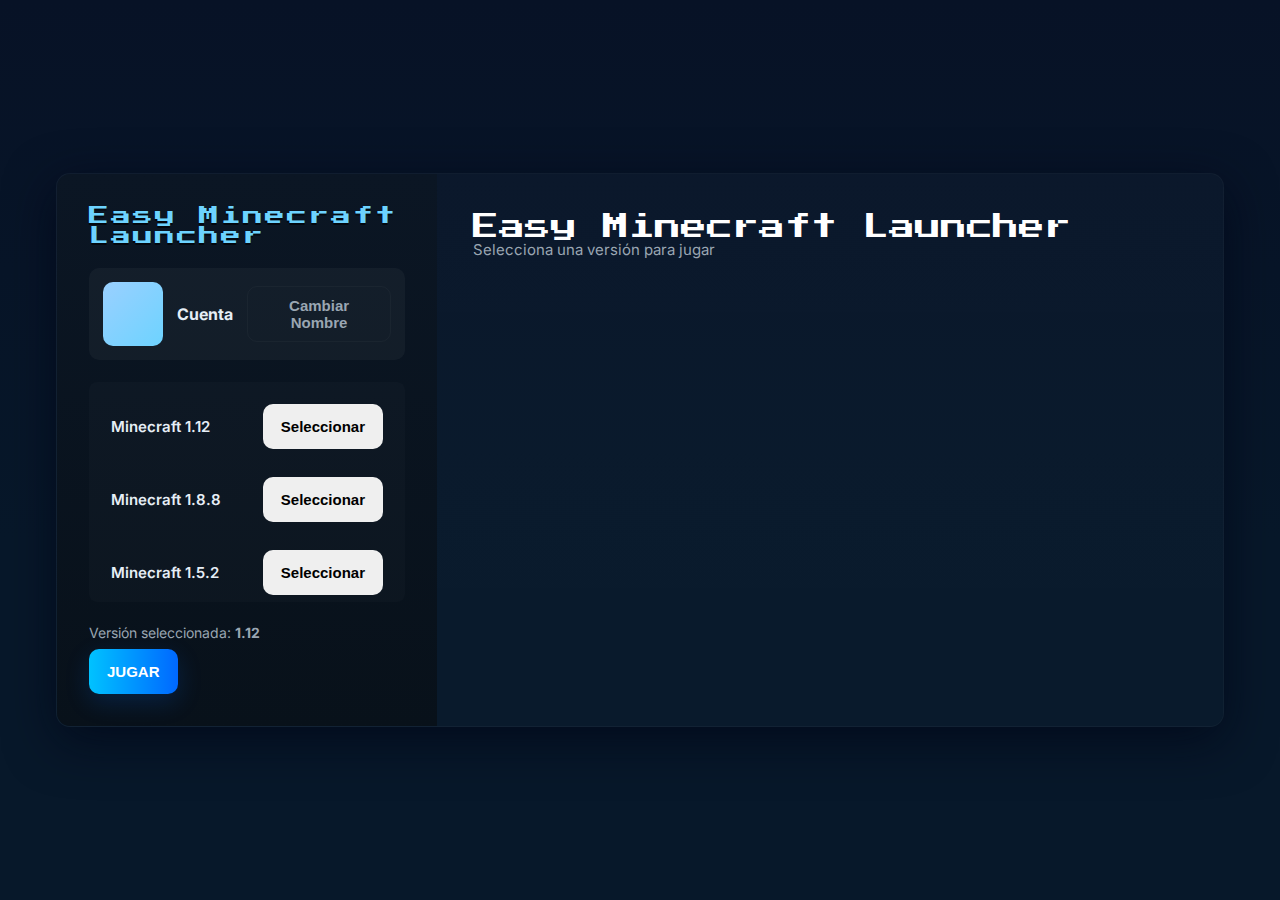
<file: index.html>
<!doctype html>
<html lang="es">
<head>
  <meta charset="utf-8" />
  <meta name="viewport" content="width=device-width,initial-scale=1" />
  <title>Easy Minecraft Launcher</title>
  <link href="https://fonts.googleapis.com/css2?family=Press+Start+2P&family=Inter:wght@300;400;600;800&display=swap" rel="stylesheet">
  <style>
    :root{
      --bg:#0b1220; --panel:#0f1724; --accent:#6dd3ff; --muted:#9aa6b2; --glass: rgba(255,255,255,0.04);
    }
    *{box-sizing:border-box}
    html,body{height:100%;margin:0;font-family:Inter,system-ui,-apple-system,Segoe UI,Roboto,"Helvetica Neue",Arial}
    body{
      background: linear-gradient(180deg,#071226 0%, #07182a 60%);
      color:#e6eef6; display:flex;align-items:center;justify-content:center;padding:32px
    }
    .launcher{
      width:1200px; max-width:calc(100% - 48px); border-radius:14px; overflow:hidden; display:grid; grid-template-columns:380px 1fr; box-shadow: 0 14px 50px rgba(2,6,23,0.7);
      background: linear-gradient(180deg, rgba(255,255,255,0.02), rgba(255,255,255,0.01)); border:1px solid rgba(255,255,255,0.03);
    }

    .sidebar{background:linear-gradient(180deg,#0b1624,#08111a); padding:32px; display:flex;flex-direction:column;gap:22px}
    .logo{font-family:'Press Start 2P',monospace; font-size:20px; letter-spacing:2px; color:var(--accent); text-shadow:0 2px 0 rgba(0,0,0,0.6)}
    .user-card{background:var(--glass); padding:14px; border-radius:10px; display:flex;gap:14px; align-items:center}
    .avatar{width:64px;height:64px;border-radius:10px;background:linear-gradient(135deg,#9ad0ff,#6dd3ff);display:flex;align-items:center;justify-content:center;font-weight:700;color:#042033;font-size:20px}
    .user-info{flex:1}
    .username{font-weight:700;font-size:16px}
    .uid{color:var(--muted);font-size:14px}

    .play-box{margin-top:auto}
    .btn{display:inline-flex;align-items:center;justify-content:center;gap:10px;padding:14px 18px;border-radius:10px;border:none;cursor:pointer;font-weight:700;font-size:15px}
    .btn-play{background:linear-gradient(90deg,#00c2ff,#0068ff); color:white; box-shadow: 0 8px 24px rgba(0,110,255,0.18)}
    .btn-settings{background:transparent;color:var(--muted);border:1px solid rgba(255,255,255,0.03);padding:10px 14px}

    .version-list{background:rgba(255,255,255,0.02); padding:12px;border-radius:8px;max-height:220px;overflow:auto}
    .version{display:flex;justify-content:space-between;align-items:center;padding:10px;border-radius:6px;margin-bottom:8px}
    .version .name{font-weight:600;font-size:15px}
    .version .desc{color:var(--muted);font-size:13px}

    .content{padding:40px 36px}
    .top-row{display:flex;justify-content:space-between;gap:12px}
    .title{font-family:'Press Start 2P',monospace;color:#fff;font-size:26px}
    .version-info{color:var(--muted);align-self:center;font-size:15px}

    .modal{position:fixed;inset:0;display:none;align-items:center;justify-content:center;background:rgba(0,0,0,0.45)}
    .modal .panel{width:480px;background:#071022;padding:24px;border-radius:12px;border:1px solid rgba(255,255,255,0.03)}

    @media(max-width:880px){
      .launcher{grid-template-columns:1fr;}
      .sidebar{order:2}
    }
  </style>
</head>
<body>
  <div class="launcher" role="application" aria-label="Launcher estilo Minecraft">
    <aside class="sidebar">
      <div class="logo">Easy Minecraft Launcher</div>

      <div class="user-card">
        <div class="avatar" id="avatar"></div>
        <div class="user-info">
          <div class="username" id="usernameDisplay">Cuenta</div>
        </div>
        <button class="btn btn-settings" id="btn-account">Cambiar Nombre</button>
      </div>

      <div class="version-list" aria-label="Lista de versiones">
        <div class="version"><div><div class="name">Minecraft 1.12</div><div class="desc"></div></div><button class="btn" onclick="selectVersion('1.12')">Seleccionar</button></div>
        <div class="version"><div><div class="name">Minecraft 1.8.8</div><div class="desc"></div></div><button class="btn" onclick="selectVersion('1.8.8')">Seleccionar</button></div>
        <div class="version"><div><div class="name">Minecraft 1.5.2</div><div class="desc"></div></div><button class="btn" onclick="selectVersion('1.5.2')">Seleccionar</button></div>
      </div>

      <div class="play-box">
        <div style="margin-bottom:8px;color:var(--muted);font-size:14px">Versión seleccionada: <strong id="versionText">1.12</strong></div>
        <button class="btn btn-play" id="btnPlay">JUGAR</button>
      </div>
    </aside>

    <main class="content">
      <div class="top-row">
        <div>
          <div class="title">Easy Minecraft Launcher</div>
          <div class="version-info">Selecciona una versión para jugar</div>
        </div>
      </div>
    </main>
  </div>

  <!-- Modal para cambiar nombre -->
  <div class="modal" id="modal">
    <div class="panel">
      <h3 style="margin:0 0 10px 0">Cuenta</h3>
      <label style="display:block;margin-bottom:8px;color:var(--muted)">Nombre de jugador</label>
      <input id="nameInput" style="width:100%;padding:10px;border-radius:8px;background:#06101a;border:1px solid rgba(255,255,255,0.03);color:#fff" value="Zeko">
      <div style="display:flex;justify-content:flex-end;gap:8px;margin-top:14px">
        <button class="btn btn-settings" id="modalSave">Guardar</button>
        <button class="btn btn-settings" id="modalClose">Cerrar</button>
      </div>
    </div>
  </div>

  <script>
    const btnPlay = document.getElementById('btnPlay');
    const versionText = document.getElementById('versionText');
    const modal = document.getElementById('modal');
    const btnAccount = document.getElementById('btn-account');
    const modalClose = document.getElementById('modalClose');
    const modalSave = document.getElementById('modalSave');
    const nameInput = document.getElementById('nameInput');
    const usernameDisplay = document.getElementById('usernameDisplay');
    const nameAvatar = document.getElementById('avatar');

    function selectVersion(ver){
      versionText.textContent = ver;
      localStorage.setItem('selectedVersion', ver);
    }

    btnPlay.addEventListener('click', ()=>{
      const ver = versionText.textContent;
      const user = usernameDisplay.textContent;
      if (ver == "1.12")
      {
        console.log(ver);
        window.location.href = "./Minecraft/1.12.html";
      }
      if (ver == "1.8.8")
      {
        console.log(ver);
        window.location.href = "./Minecraft/1.8.8.html";
      }
      if (ver == "1.5.2")
      {
        console.log(ver);
        window.location.href = "./Minecraft/1.5.2.html";
      }
    });

    btnAccount.addEventListener('click', ()=>{ modal.style.display='flex'; });
    modalClose.addEventListener('click', ()=>{ modal.style.display='none'; });

    modalSave.addEventListener('click', ()=>{
      const newName = nameInput.value.trim();
      if(newName){
        usernameDisplay.textContent = newName;
        nameAvatar.textContent = newName[0];
        localStorage.setItem('username', newName);
        modal.style.display='none';
      }
    });

    (function(){
      const savedVer = localStorage.getItem('selectedVersion');
      if(savedVer) versionText.textContent = savedVer;
      const savedName = localStorage.getItem('username');
      if(savedName){
        usernameDisplay.textContent = savedName;
        nameAvatar.textContent = savedName[0];
        nameInput.value = savedName;
      }
    })();
  </script>
</body>
</html>
</file>
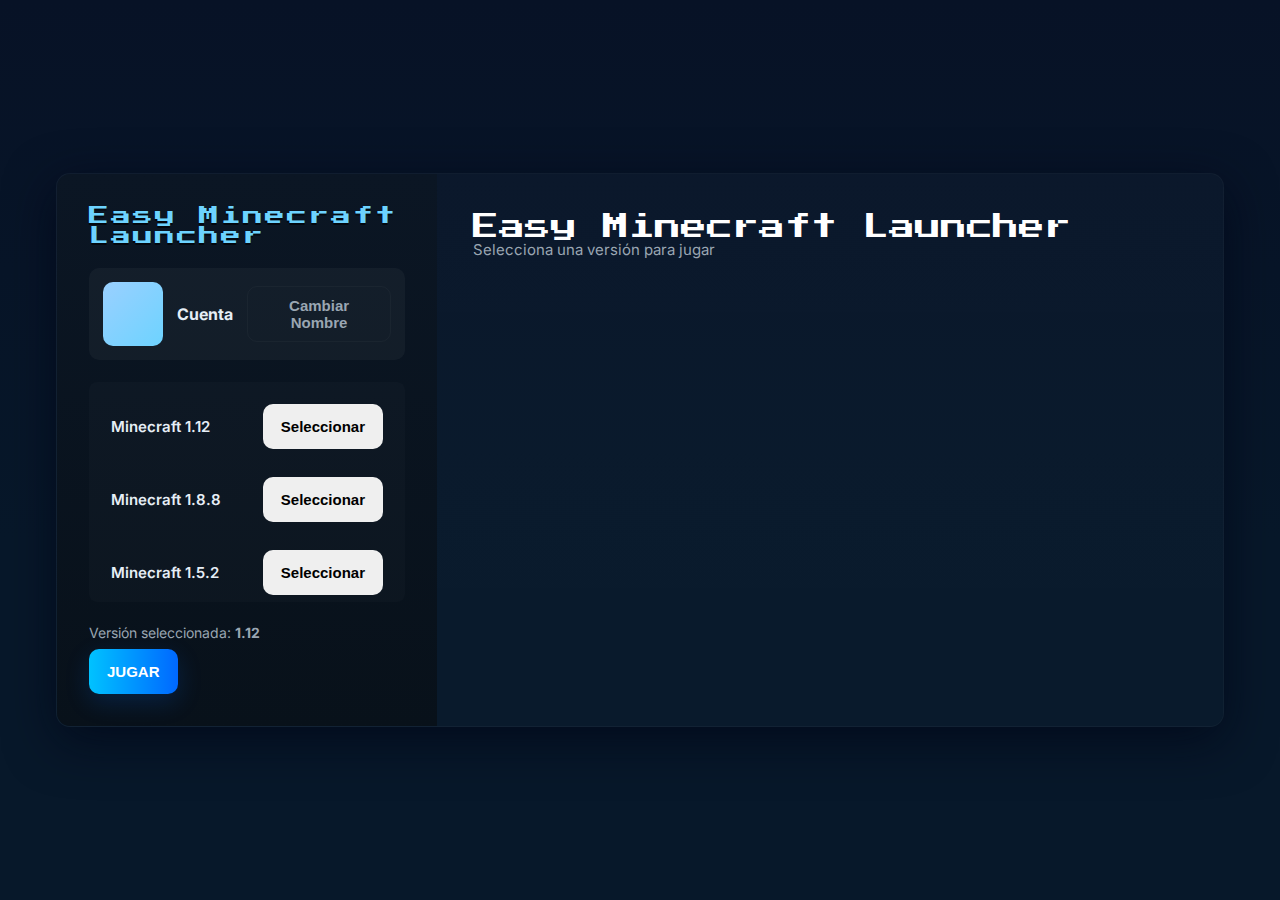
<file: index(No Demo).html>
<!doctype html>
<html lang="es">
<head>
  <meta charset="utf-8" />
  <meta name="viewport" content="width=device-width,initial-scale=1" />
  <title>Easy Minecraft Launcher</title>
  <link href="https://fonts.googleapis.com/css2?family=Press+Start+2P&family=Inter:wght@300;400;600;800&display=swap" rel="stylesheet">
  <style>
    :root{
      --bg:#0b1220; --panel:#0f1724; --accent:#6dd3ff; --muted:#9aa6b2; --glass: rgba(255,255,255,0.04);
    }
    *{box-sizing:border-box}
    html,body{height:100%;margin:0;font-family:Inter,system-ui,-apple-system,Segoe UI,Roboto,"Helvetica Neue",Arial}
    body{
      background: linear-gradient(180deg,#071226 0%, #07182a 60%);
      color:#e6eef6; display:flex;align-items:center;justify-content:center;padding:32px
    }
    .launcher{
      width:1200px; max-width:calc(100% - 48px); border-radius:14px; overflow:hidden; display:grid; grid-template-columns:380px 1fr; box-shadow: 0 14px 50px rgba(2,6,23,0.7);
      background: linear-gradient(180deg, rgba(255,255,255,0.02), rgba(255,255,255,0.01)); border:1px solid rgba(255,255,255,0.03);
    }

    .sidebar{background:linear-gradient(180deg,#0b1624,#08111a); padding:32px; display:flex;flex-direction:column;gap:22px}
    .logo{font-family:'Press Start 2P',monospace; font-size:20px; letter-spacing:2px; color:var(--accent); text-shadow:0 2px 0 rgba(0,0,0,0.6)}
    .user-card{background:var(--glass); padding:14px; border-radius:10px; display:flex;gap:14px; align-items:center}
    .avatar{width:64px;height:64px;border-radius:10px;background:linear-gradient(135deg,#9ad0ff,#6dd3ff);display:flex;align-items:center;justify-content:center;font-weight:700;color:#042033;font-size:20px}
    .user-info{flex:1}
    .username{font-weight:700;font-size:16px}
    .uid{color:var(--muted);font-size:14px}

    .play-box{margin-top:auto}
    .btn{display:inline-flex;align-items:center;justify-content:center;gap:10px;padding:14px 18px;border-radius:10px;border:none;cursor:pointer;font-weight:700;font-size:15px}
    .btn-play{background:linear-gradient(90deg,#00c2ff,#0068ff); color:white; box-shadow: 0 8px 24px rgba(0,110,255,0.18)}
    .btn-settings{background:transparent;color:var(--muted);border:1px solid rgba(255,255,255,0.03);padding:10px 14px}

    .version-list{background:rgba(255,255,255,0.02); padding:12px;border-radius:8px;max-height:220px;overflow:auto}
    .version{display:flex;justify-content:space-between;align-items:center;padding:10px;border-radius:6px;margin-bottom:8px}
    .version .name{font-weight:600;font-size:15px}
    .version .desc{color:var(--muted);font-size:13px}

    .content{padding:40px 36px}
    .top-row{display:flex;justify-content:space-between;gap:12px}
    .title{font-family:'Press Start 2P',monospace;color:#fff;font-size:26px}
    .version-info{color:var(--muted);align-self:center;font-size:15px}

    .modal{position:fixed;inset:0;display:none;align-items:center;justify-content:center;background:rgba(0,0,0,0.45)}
    .modal .panel{width:480px;background:#071022;padding:24px;border-radius:12px;border:1px solid rgba(255,255,255,0.03)}

    @media(max-width:880px){
      .launcher{grid-template-columns:1fr;}
      .sidebar{order:2}
    }
  </style>
</head>
<body>
  <div class="launcher" role="application" aria-label="Launcher estilo Minecraft">
    <aside class="sidebar">
      <div class="logo">Easy Minecraft Launcher</div>

      <div class="user-card">
        <div class="avatar" id="avatar"></div>
        <div class="user-info">
          <div class="username" id="usernameDisplay">Cuenta</div>
        </div>
        <button class="btn btn-settings" id="btn-account">Cambiar Nombre</button>
      </div>

      <div class="version-list" aria-label="Lista de versiones">
        <div class="version"><div><div class="name">Minecraft 1.12</div><div class="desc"></div></div><button class="btn" onclick="selectVersion('1.12')">Seleccionar</button></div>
        <div class="version"><div><div class="name">Minecraft 1.8.8</div><div class="desc"></div></div><button class="btn" onclick="selectVersion('1.8.8')">Seleccionar</button></div>
        <div class="version"><div><div class="name">Minecraft 1.5.2</div><div class="desc"></div></div><button class="btn" onclick="selectVersion('1.5.2')">Seleccionar</button></div>
      </div>

      <div class="play-box">
        <div style="margin-bottom:8px;color:var(--muted);font-size:14px">Versión seleccionada: <strong id="versionText">1.12</strong></div>
        <button class="btn btn-play" id="btnPlay">JUGAR</button>
      </div>
    </aside>

    <main class="content">
      <div class="top-row">
        <div>
          <div class="title">Easy Minecraft Launcher</div>
          <div class="version-info">Selecciona una versión para jugar</div>
        </div>
      </div>
    </main>
  </div>

  <!-- Modal para cambiar nombre -->
  <div class="modal" id="modal">
    <div class="panel">
      <h3 style="margin:0 0 10px 0">Cuenta</h3>
      <label style="display:block;margin-bottom:8px;color:var(--muted)">Nombre de jugador</label>
      <input id="nameInput" style="width:100%;padding:10px;border-radius:8px;background:#06101a;border:1px solid rgba(255,255,255,0.03);color:#fff" value="Zeko">
      <div style="display:flex;justify-content:flex-end;gap:8px;margin-top:14px">
        <button class="btn btn-settings" id="modalSave">Guardar</button>
        <button class="btn btn-settings" id="modalClose">Cerrar</button>
      </div>
    </div>
  </div>

  <script>
    const btnPlay = document.getElementById('btnPlay');
    const versionText = document.getElementById('versionText');
    const modal = document.getElementById('modal');
    const btnAccount = document.getElementById('btn-account');
    const modalClose = document.getElementById('modalClose');
    const modalSave = document.getElementById('modalSave');
    const nameInput = document.getElementById('nameInput');
    const usernameDisplay = document.getElementById('usernameDisplay');
    const nameAvatar = document.getElementById('avatar');

    function selectVersion(ver){
      versionText.textContent = ver;
      localStorage.setItem('selectedVersion', ver);
    }

    btnPlay.addEventListener('click', ()=>{
      const ver = versionText.textContent;
      const user = usernameDisplay.textContent;
      if (ver == "1.12")
      {
        console.log(ver);
        window.location.href = "./1.12.html";
      }
      if (ver == "1.8.8")
      {
        console.log(ver);
        window.location.href = "./1.8.8.html";
      }
      if (ver == "1.5.2")
      {
        console.log(ver);
        window.location.href = "./1.5.2.html";
      }
    });

    btnAccount.addEventListener('click', ()=>{ modal.style.display='flex'; });
    modalClose.addEventListener('click', ()=>{ modal.style.display='none'; });

    modalSave.addEventListener('click', ()=>{
      const newName = nameInput.value.trim();
      if(newName){
        usernameDisplay.textContent = newName;
        nameAvatar.textContent = newName[0];
        localStorage.setItem('username', newName);
        modal.style.display='none';
      }
    });

    (function(){
      const savedVer = localStorage.getItem('selectedVersion');
      if(savedVer) versionText.textContent = savedVer;
      const savedName = localStorage.getItem('username');
      if(savedName){
        usernameDisplay.textContent = savedName;
        nameAvatar.textContent = savedName[0];
        nameInput.value = savedName;
      }
    })();
  </script>
</body>
</html>
</file>
